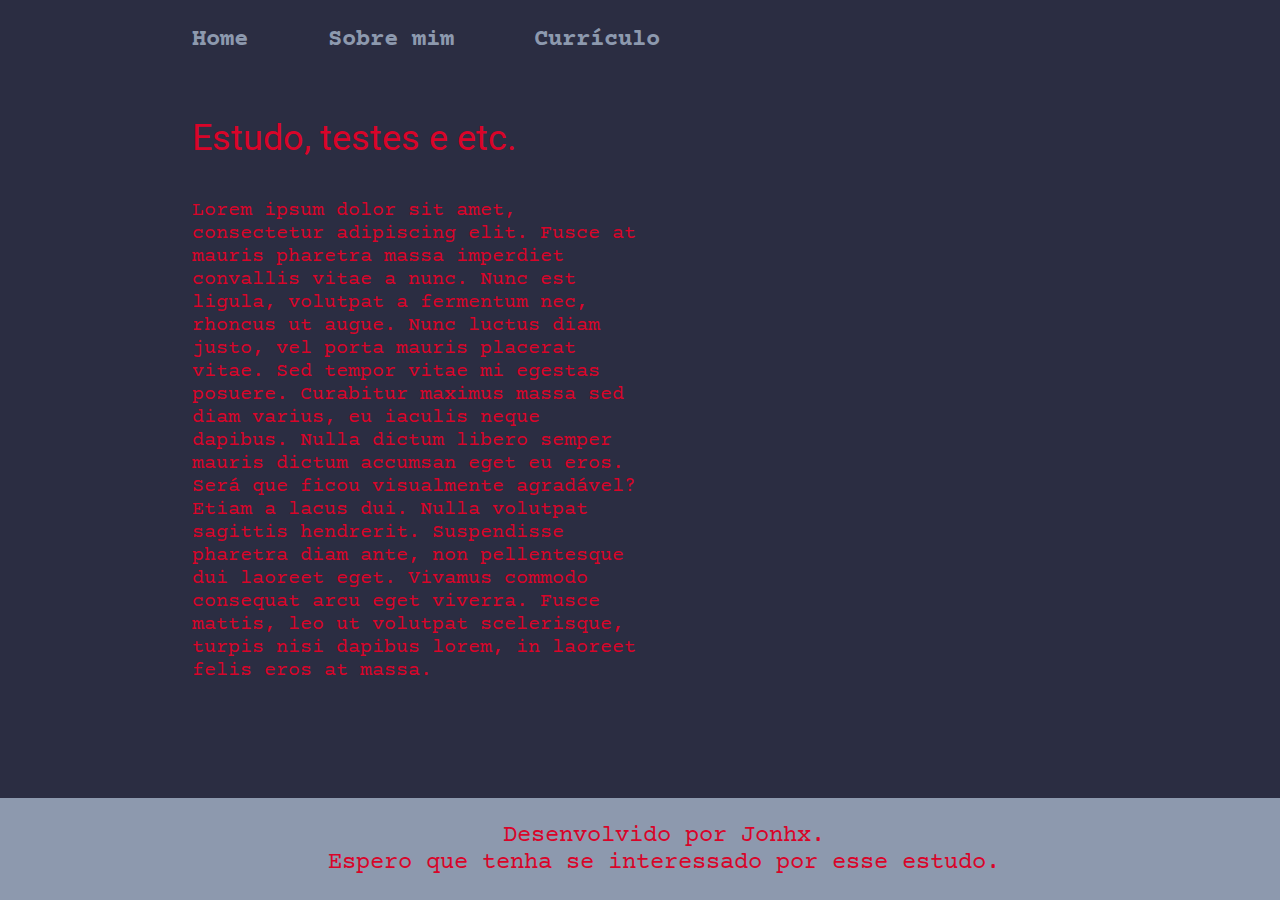
<file: about.html>
<!DOCTYPE html>
<html lang="en">
<head>
    <meta charset="UTF-8">
    <meta http-equip="X-UA-Compatible" content="IE=edge">
    <meta name="viewport" content="width=device-width, initial-scale=1.0">
    <title>Sobre Mim</title>
    <link rel="stylesheet" href="./Styles/styles.css">
</head>
<body>
    <header class="cabecalho">
        <nav class="cabecalho_menu">
            <a class="cabecalho_menu_link" href="index.html">
                Home
            </a>
            <a class="cabecalho_menu_link" href="about.html">
                Sobre mim
            </a>
            <a class="cabecalho_menu_link" href="curriculo.html">
                Currículo
            </a>
        </nav>
    </header>

    <main class="apresentacao">
        <section class="apresentacao_conteudo">
            <h1 class="apresentacao_conteudo_titulo">
                Estudo, testes e etc.
            </h1>

            <p class="apresentacao_conteudo_paragrafo">
                Lorem ipsum dolor sit amet, consectetur adipiscing elit. Fusce at mauris pharetra massa imperdiet convallis vitae a nunc. Nunc est ligula, volutpat a fermentum nec, rhoncus ut augue. Nunc luctus diam justo, vel porta mauris placerat vitae. Sed tempor vitae mi egestas posuere. Curabitur maximus massa sed diam varius, eu iaculis neque dapibus. Nulla dictum libero semper mauris dictum accumsan eget eu eros. Será que ficou visualmente agradável? Etiam a lacus dui. Nulla volutpat sagittis hendrerit. Suspendisse pharetra diam ante, non pellentesque dui laoreet eget. Vivamus commodo consequat arcu eget viverra. Fusce mattis, leo ut volutpat scelerisque, turpis nisi dapibus lorem, in laoreet felis eros at massa.
            </p>
        </section>
    </main>

    <footer class="rodape">
        <p>Desenvolvido por Jonhx.</p>
        <p>Espero que tenha se interessado por esse estudo.</p>
    </footer>
</body>
</html>
</file>
<file: Styles/styles.css>
@import url('https://fonts.googleapis.com/css2?family=Courier+Prime&family=Roboto&display=swap');

:root {
    --cor-primaria: #2B2D42;
    --cor-secundaria: #D90429;
    --cor-terciaria: #8D99AE;
    --cor-hover: white;

    --fonte-primaria: 'Courier Prime', monospace;
    --fonte-secundaria: 'Roboto', sans-serif;

}

* {
    margin: 0;
    padding: 0;
}

body {
    box-sizing: border-box;
    background-color: var(--cor-primaria);
    color: var(--cor-secundaria);
}

/* Tags que modificam o <header> */

.cabecalho {
    padding: 2% 0% 0% 15%;
}

.cabecalho_menu {
    display: flex;
    gap: 80px;
}

.cabecalho_menu_link {
    color: var(--cor-terciaria);
    font-family: var(--fonte-primaria);
    font-size: 1.5rem;
    font-weight: 600;
    text-decoration: none;
}

/* Tags que modificam o <main> */

.apresentacao {
    align-items: center;
    display: flex;
    justify-content: space-between;
    gap: 82px;
    padding: 5% 15%;
}

.apresentacao_imagem {
    width: 25%;
}

.apresentacao_conteudo {
    display: flex;
    flex-direction: column;
    gap: 40px;
    width: 50%;
}

.apresentacao_conteudo_titulo {
    font-size: 2.25rem;
    font-family: var(--fonte-secundaria);
    font-weight: normal;
}

.apresentacao_conteudo_paragrafo {
    font-size: 1.25rem;
    font-family: var(--fonte-primaria);
}

.apresentacao_links {
    align-items: center;
    display: flex;
    flex-direction: column;
    justify-content: space-between;
    gap: 32px;
}

.apresentacao_links_subtitulo {
    font-family: var(--fonte-secundaria);
    font-weight: 800;
    font-size: 1.5rem;
}

.apresentacao_links_link {
    border: 2px solid var(--cor-secundaria);
    border-radius: 20px;
    color: var(--cor-secundaria);
    display: flex;
    font-family: var(--fonte-primaria);
    font-size: 1.5rem;
    font-weight: 600;
    gap: 16px;
    justify-content: center;
    padding: 22px 0px;
    text-align: center;
    text-decoration: none;
    width: 50%;
}

.apresentacao_links_link:hover {
    background-color: var(--cor-hover);
}

.titulo_destaque {
    color: var(--cor-terciaria);
}

/* Tags que alteram o <footer> */

.rodape {
    background-color: var(--cor-terciaria);
    bottom: 0;
    left: 0;
    color: var(--cor-secundaria);
    font-family: var(--fonte-primaria);
    font-size: 1.5rem;
    font-weight: 400;
    text-align: center;
    padding: 24px;
    position: fixed;
    width: 100%;
}

/* Tag específica do curriculo.html */
.certificado {
    color: gray;
    text-decoration: none;
}

/* Media Query. Responsividade */

@media (max-width: 1200px) {
    .cabecalho {
        padding: 8%;
    }

    .cabecalho_menu {
        justify-content: center;
    }

    .apresentacao {
        flex-direction: column-reverse;
        padding: 5%;
    }

    .apresentacao_conteudo {
        width: auto;
    }
}
</file>
